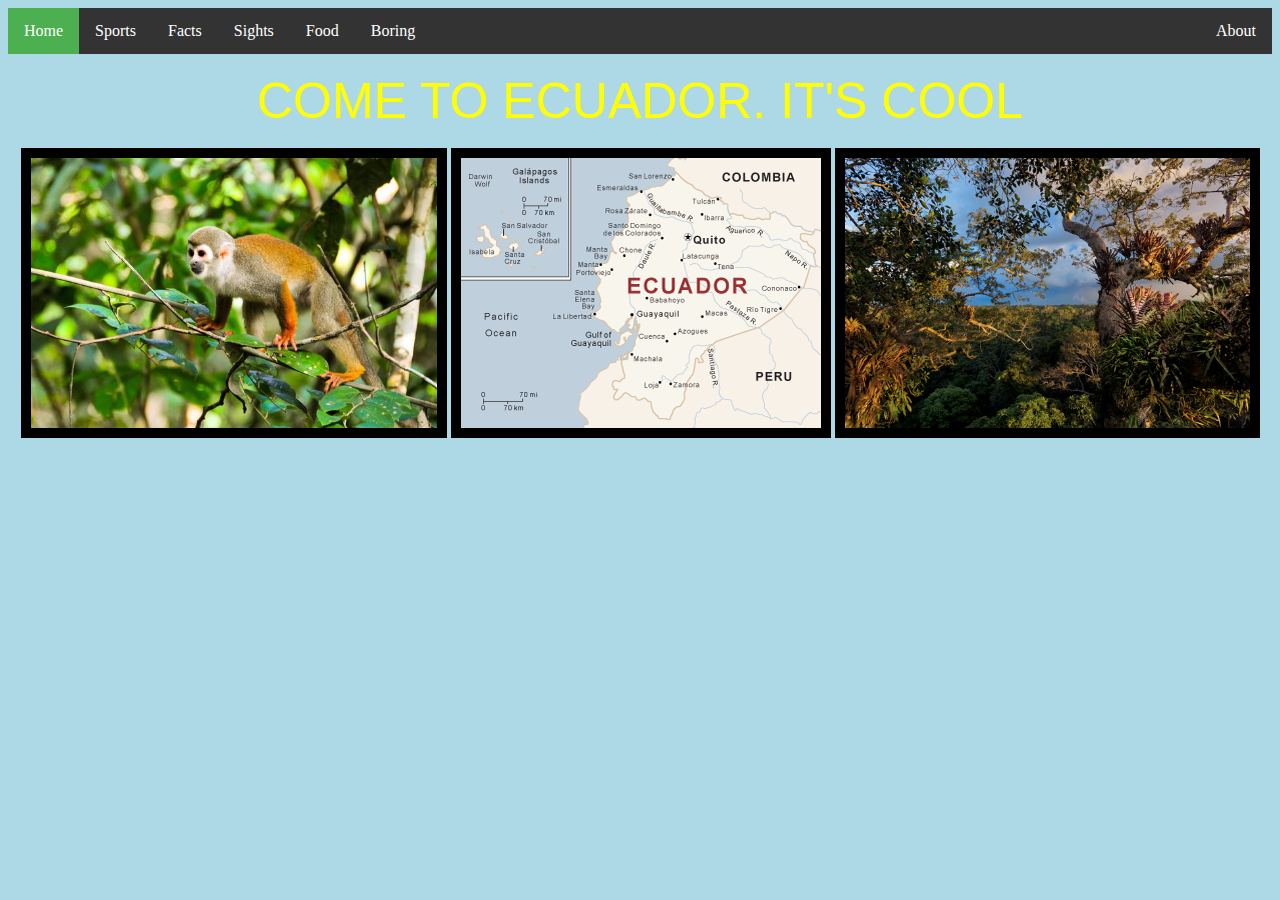
<file: index.html>
<html>
<head>
<title>Travel Ecuador - Home</title>
<link type="text/css" rel="stylesheet" href="Styles.css">
</head>

<body>

<ul id="nav">
	<li><a class="active" href="index.html">Home</a></li>
	<li><a href="sports.html">Sports</a></li>
	<li><a href="facts.html">Facts</a></li>
	<li><a href="sights.html">Sights</a></li>
	<li><a href="food.html">Food</a></li>
	<li><a href="boring.html">Boring</a></li>
	<li style="float:right"><a href="credit.html">About</a></li>
</ul>

<center>
   <br>
   <div id="title">
      Come to Ecuador. It's cool
   </div>
   <br>
   <img src="media/monkey.jpg" width=406 height=270>
   <img src="media/map.gif" width=360 height=270>
   <img src="media/kapok-tree.jpg" width=405 height=270>
</center>
</body>
</html>
</file>
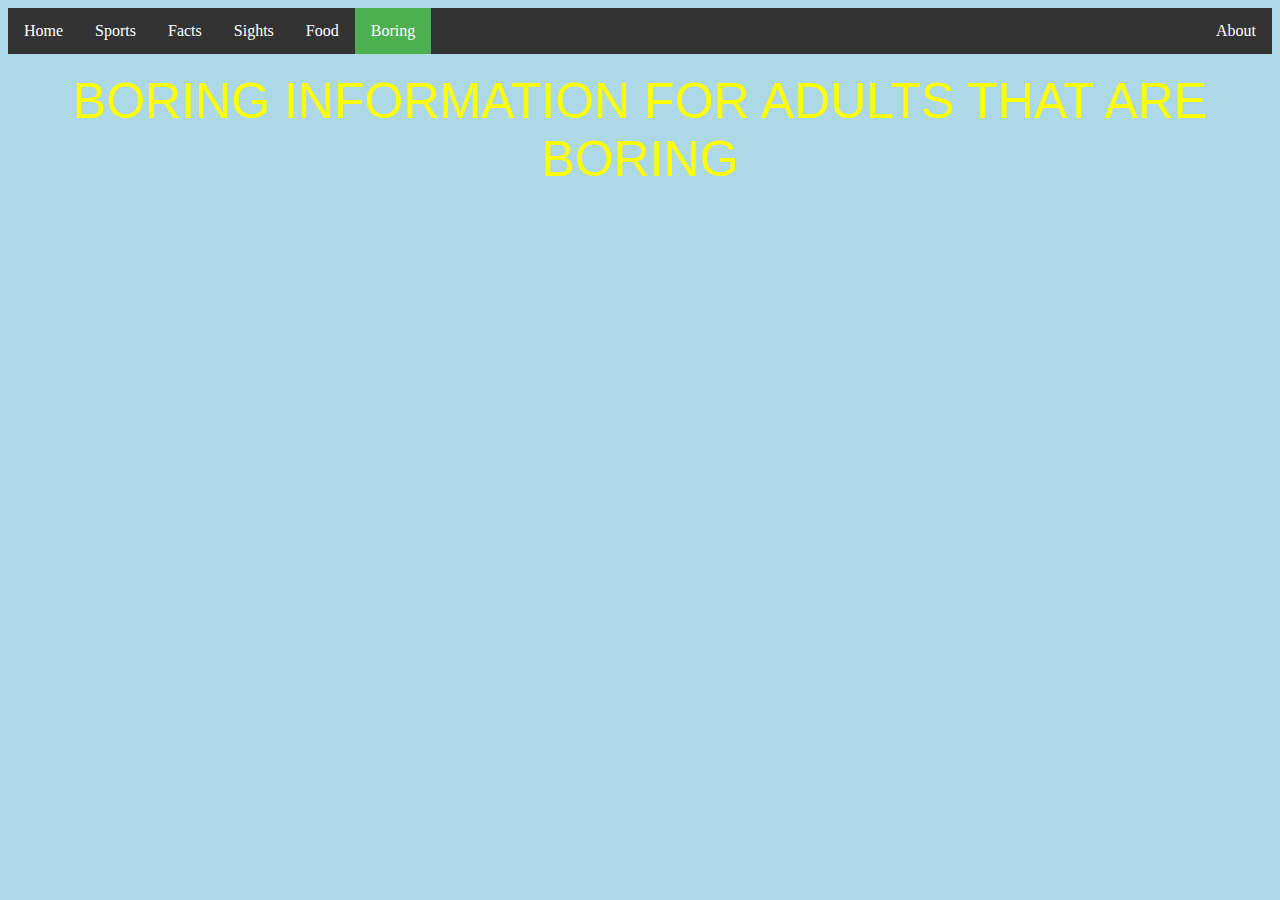
<file: boring.html>
<html>
<head>
<title>Travel Ecuador - Boring Stuff</title>
<link type="text/css" rel="stylesheet" href="Styles.css">
</head>

<body>

<ul id="nav">
	<li><a href="index.html">Home</a></li>
	<li><a href="sports.html">Sports</a></li>
	<li><a href="facts.html">Facts</a></li>
	<li><a href="sights.html">Sights</a></li>
	<li><a href="food.html">Food</a></li>
	<li><a class="active" href="boring.html">Boring</a></li>
	<li style="float:right"><a href="credit.html">About</a></li>
</ul>

<center>
   <br>
   <div id="title">
      Boring information for adults that are boring
   </div>
</center>
</body>
</html>
</file>
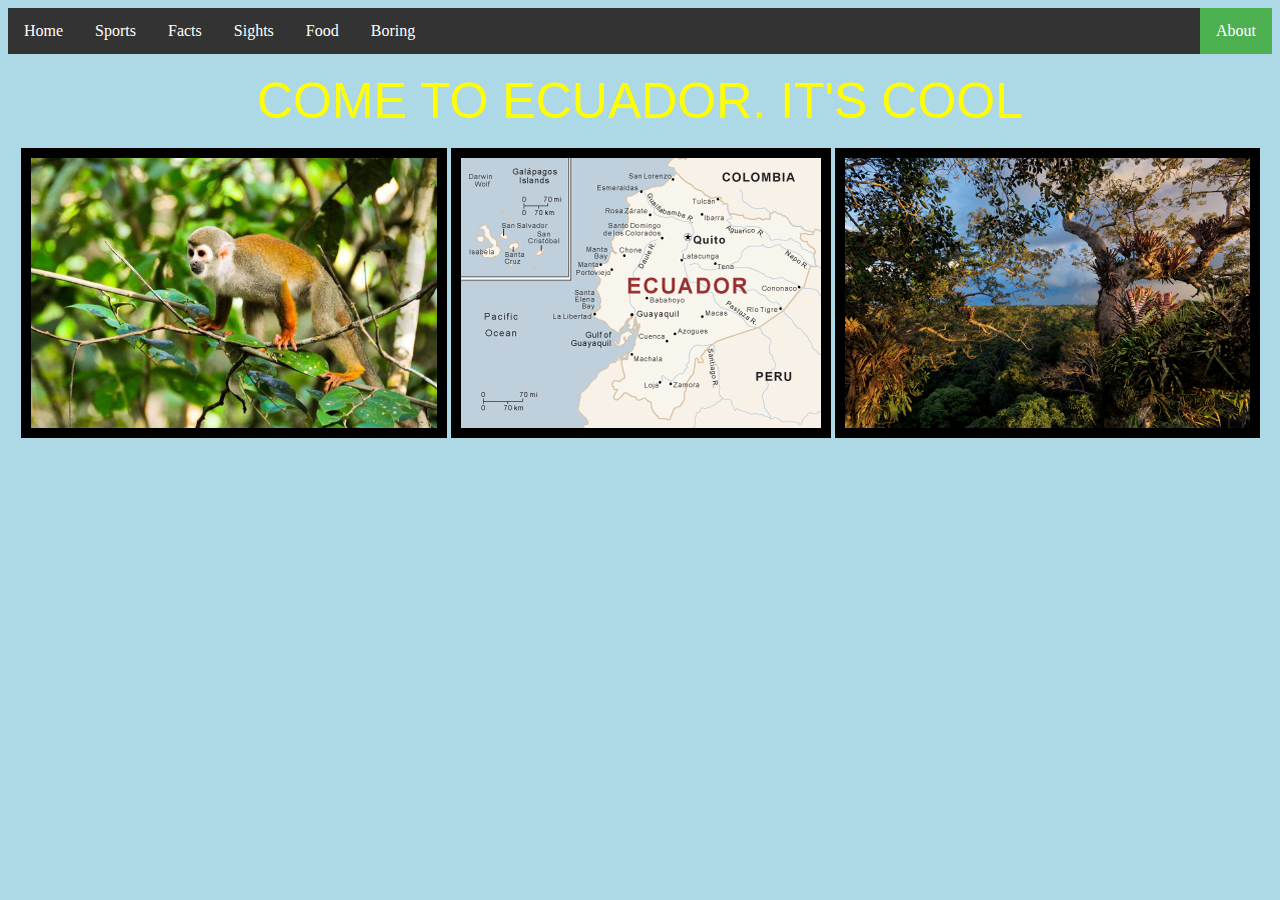
<file: credit.html>
<html>
<head>
<title>Travel Ecuador - Home</title>
<link type="text/css" rel="stylesheet" href="Styles.css">
</head>

<body>

<ul id="nav">
	<li><a href="index.html">Home</a></li>
	<li><a href="sports.html">Sports</a></li>
	<li><a href="facts.html">Facts</a></li>
	<li><a href="sights.html">Sights</a></li>
	<li><a href="food.html">Food</a></li>
	<li><a href="boring.html">Boring</a></li>
	<li style="float:right"><a class="active" href="credit.html">About</a></li>
</ul>

<center>
   <br>
   <div id="title">
      Come to Ecuador. It's cool
   </div>
   <br>
   <img src="media/monkey.jpg" width=406 height=270>
   <img src="media/map.gif" width=360 height=270>
   <img src="media/kapok-tree.jpg" width=405 height=270>
</center>
</body>
</html>
</file>
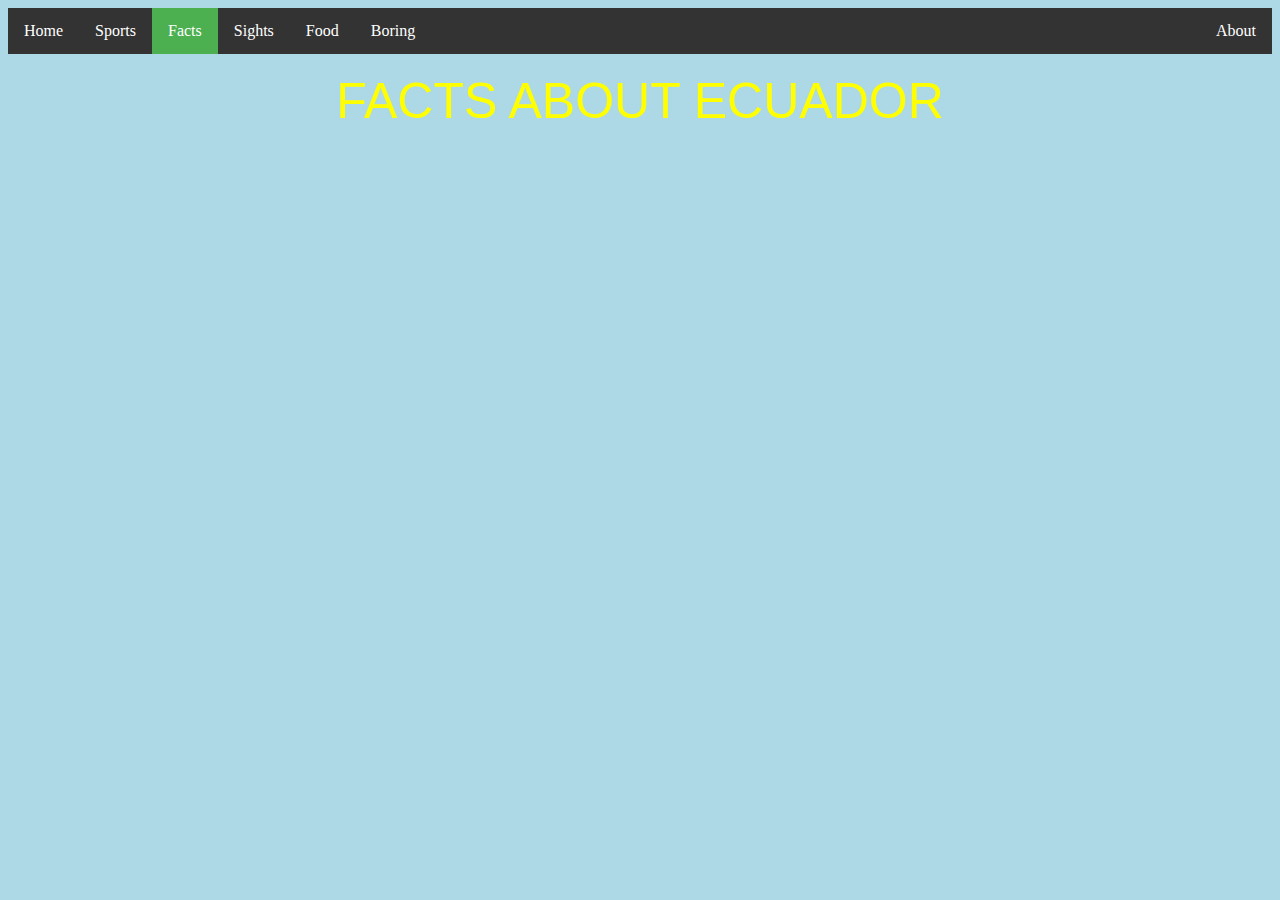
<file: facts.html>
<html>
<head>
<title>Travel Ecuador - Facts</title>
<link type="text/css" rel="stylesheet" href="Styles.css">
</head>

<body>

<ul id="nav">
	<li><a href="index.html">Home</a></li>
	<li><a href="sports.html">Sports</a></li>
	<li><a class="active" href="facts.html">Facts</a></li>
	<li><a href="sights.html">Sights</a></li>
	<li><a href="food.html">Food</a></li>
	<li ><a href="boring.html">Boring</a></li>
	<li style="float:right"><a href="credit.html">About</a></li>
</ul>

<center>
   <br>
   <div id="title">
      Facts About Ecuador
   </div>
</center>
</body>
</html>
</file>
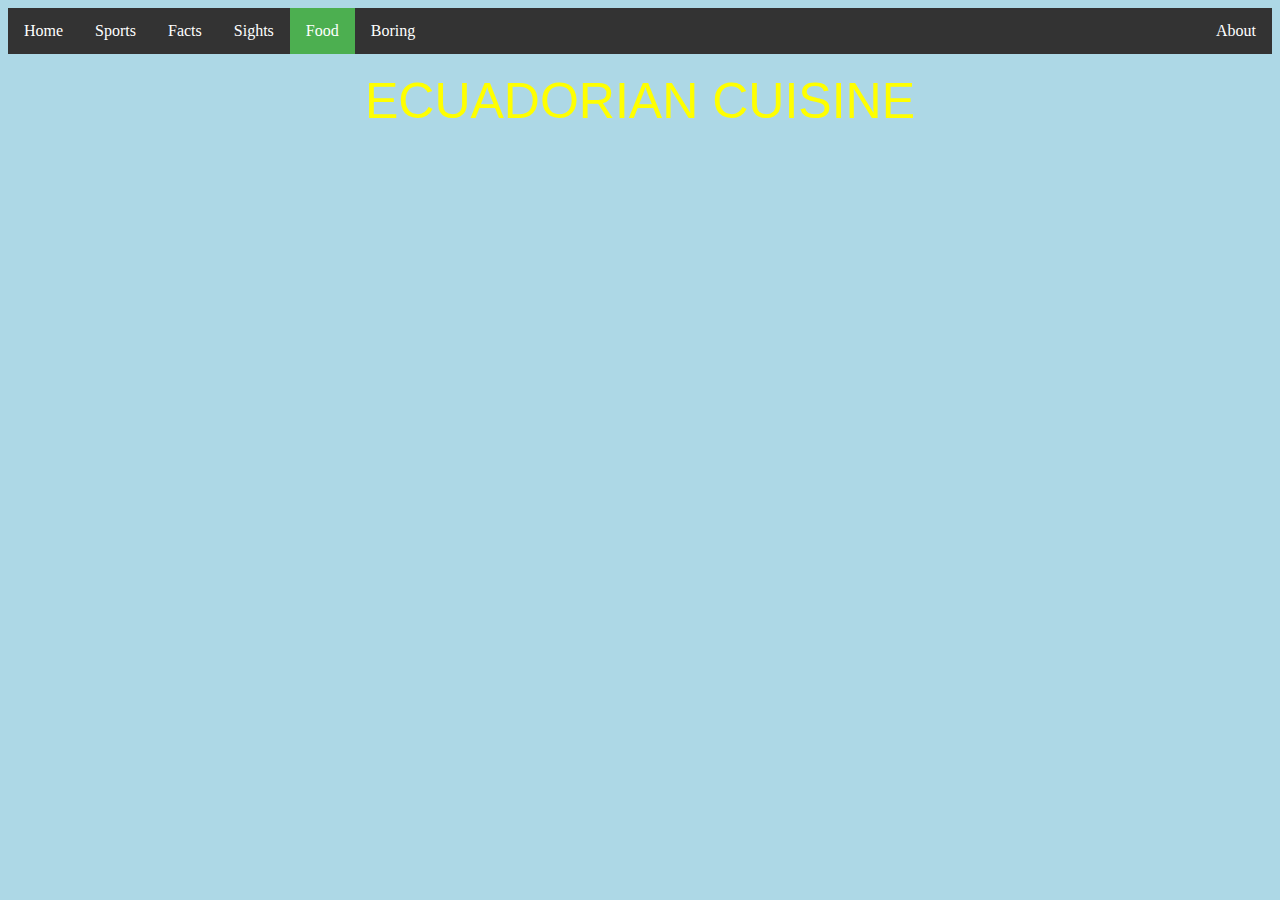
<file: food.html>
<html>
<head>
<title>Travel Ecuador - Food</title>
<link type="text/css" rel="stylesheet" href="Styles.css">
</head>

<body>

<ul id="nav">
	<li><a href="index.html">Home</a></li>
	<li><a href="sports.html">Sports</a></li>
	<li><a href="facts.html">Facts</a></li>
	<li><a href="sights.html">Sights</a></li>
	<li><a class="active" href="food.html">Food</a></li>
	<li><a href="boring.html">Boring</a></li>
	<li style="float:right"><a href="credit.html">About</a></li>
</ul>

<center>
   <br>
   <div id="title">
      Ecuadorian Cuisine
   </div>
</center>
</body>
</html>
</file>
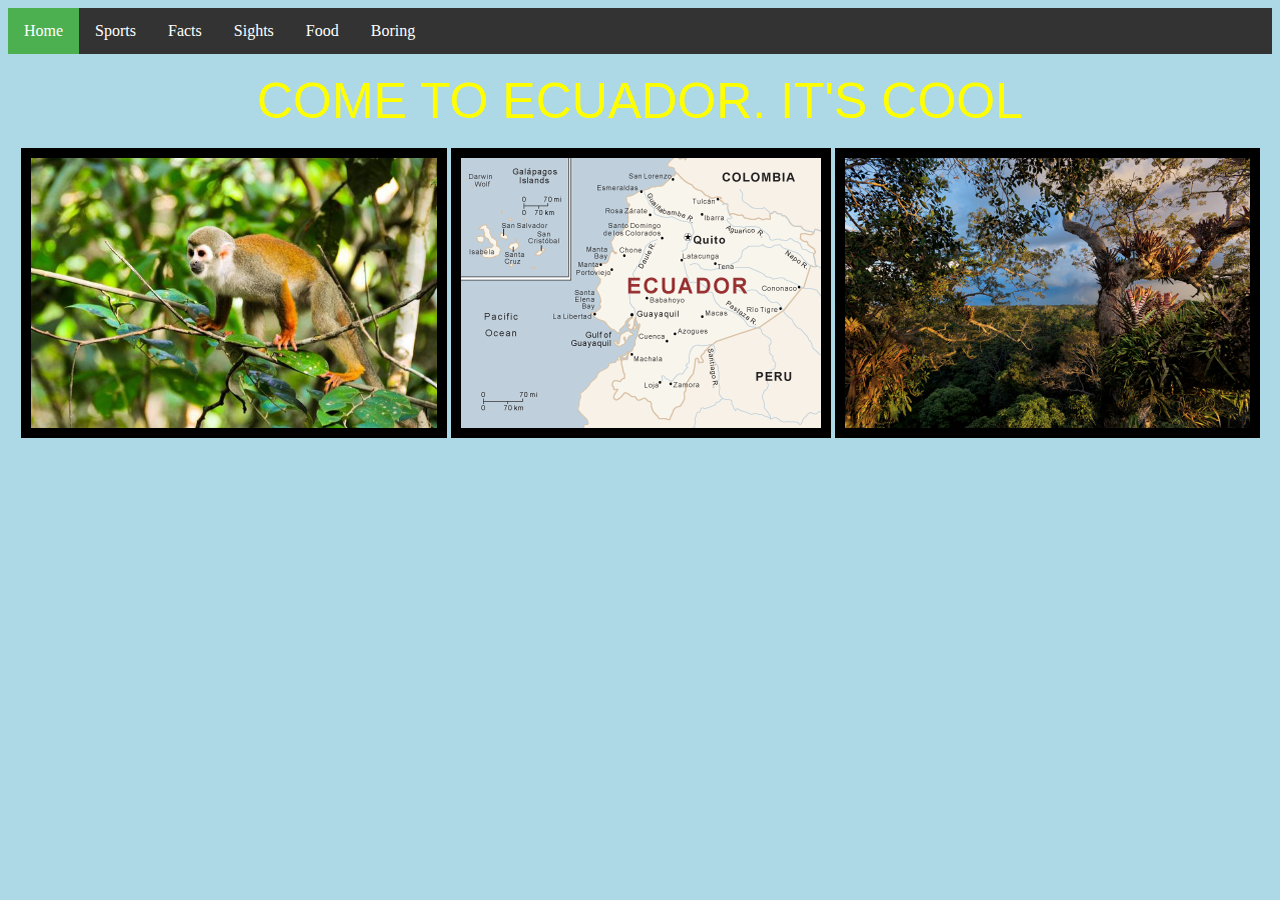
<file: indexTest.html>
<html>
<head>
<title>Travel Ecuador - Home</title>
<link type="text/css" rel="stylesheet" href="Styles.css">
</head>

<body>

<ul id="nav">
	<li><a class="active" href="indexTest.html">Home</a></li>
	<li><a href="sports.html">Sports</a></li>
	<li><a href="facts.html">Facts</a></li>
	<li><a href="sights.html">Sights</a></li>
	<li><a href="food.html">Food</a></li>
	<li><a href="boring.html">Boring</a></li>
</ul>

<center>
   <br>
   <div id="title">
      Come to Ecuador. It's cool
   </div>
   <br>
   <img src="media/monkey.jpg" width=406 height=270>
   <img src="media/map.gif" width=360 height=270>
   <img src="media/kapok-tree.jpg" width=405 height=270>
</center>
</body>
</html>
</file>
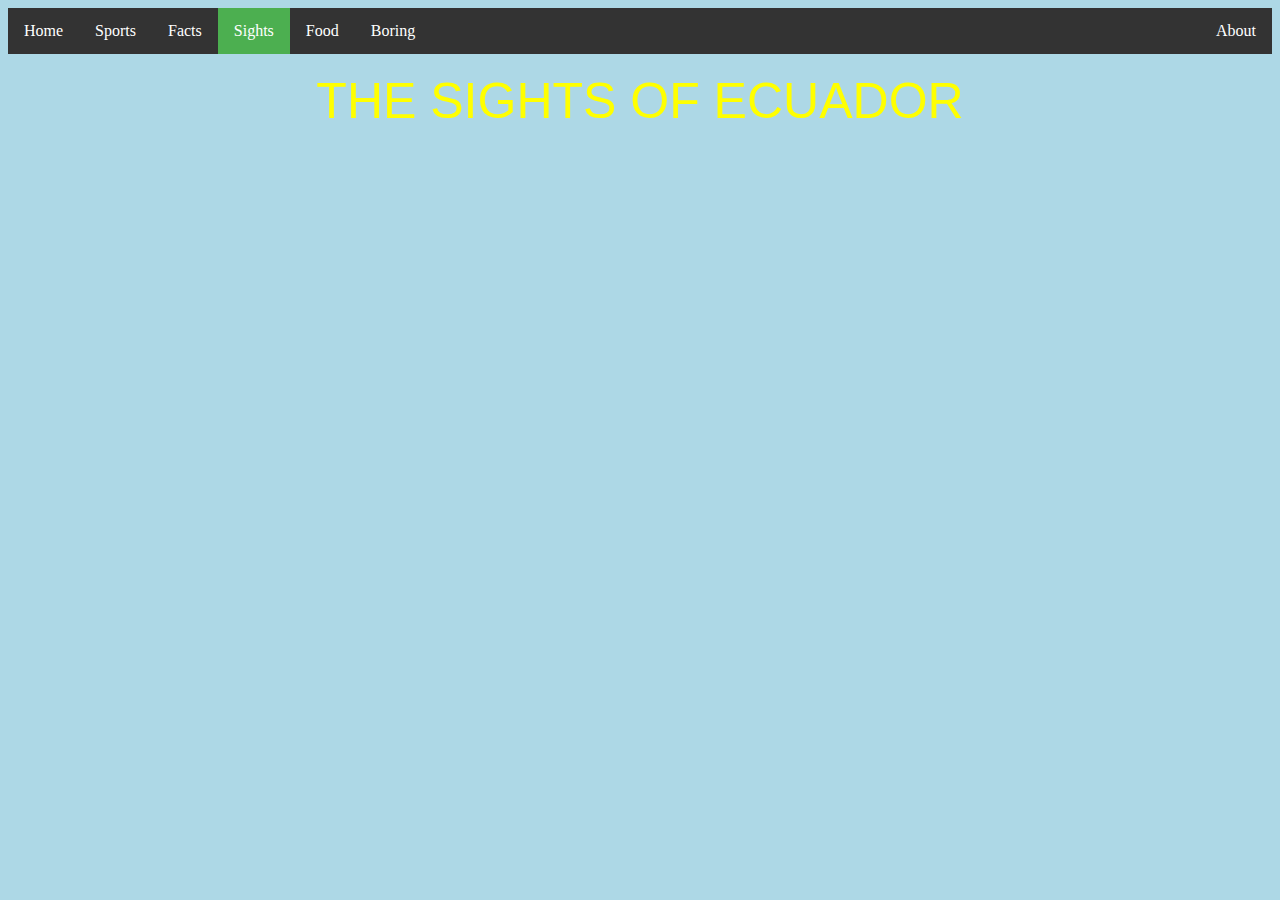
<file: sights.html>
<html>
<head>
<title>Travel Ecuador - Sights</title>
<link type="text/css" rel="stylesheet" href="Styles.css">
</head>

<body>

<ul id="nav">
	<li><a href="index.html">Home</a></li>
	<li><a href="sports.html">Sports</a></li>
	<li><a href="facts.html">Facts</a></li>
	<li><a class="active" href="sights.html">Sights</a></li>
	<li><a href="food.html">Food</a></li>
	<li><a href="boring.html">Boring</a></li>
	<li style="float:right"><a href="credit.html">About</a></li>
</ul>

<center>
   <br>
   <div id="title">
      The Sights of Ecuador
   </div>
</center>
</body>
</html>
</file>
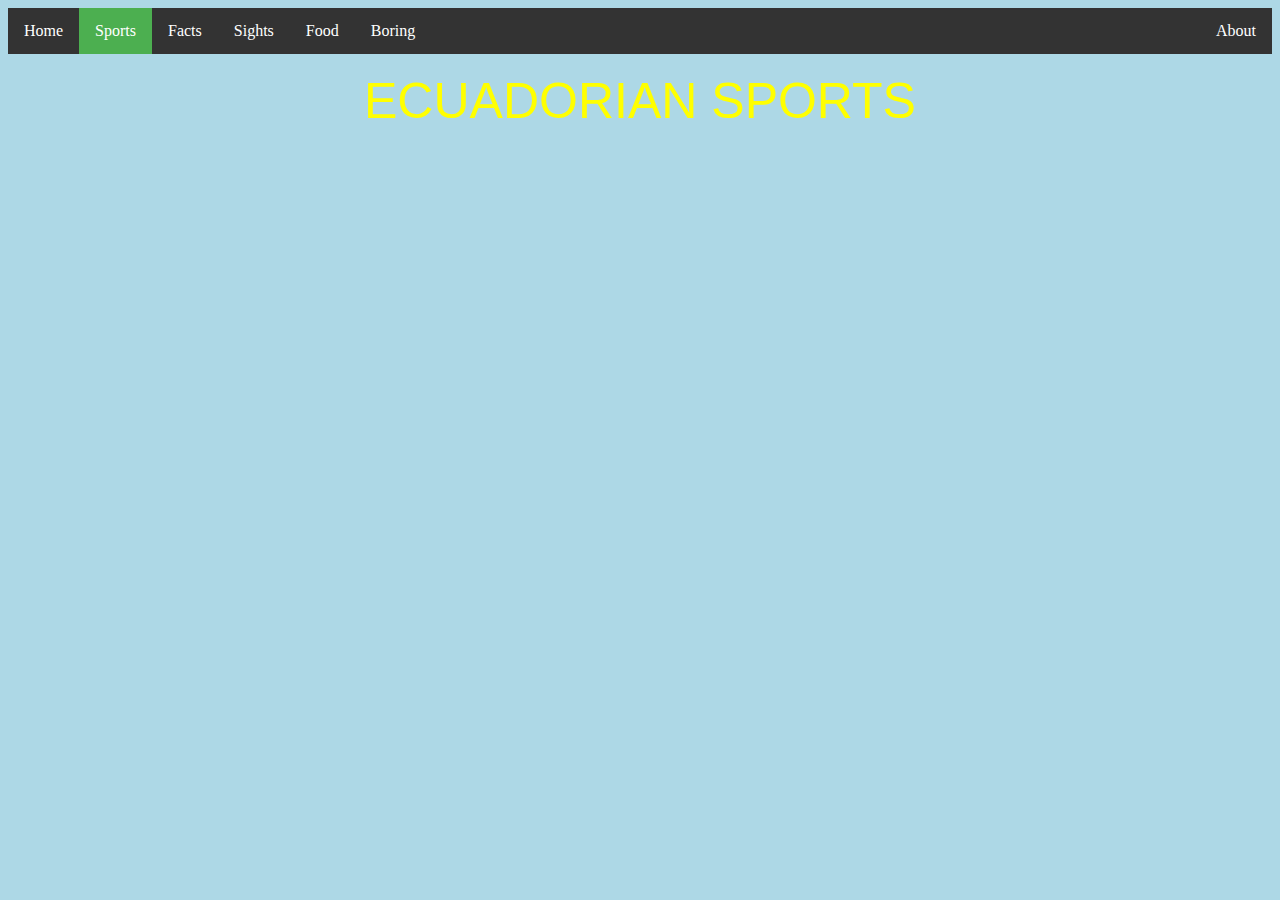
<file: sports.html>
<html>
<head>
<title>Travel Ecuador - Sports</title>
<link type="text/css" rel="stylesheet" href="Styles.css">
</head>

<body>

<ul id="nav">
	<li><a href="indexTest.html">Home</a></li>
	<li><a class="active" href="sports.html">Sports</a></li>
	<li><a href="facts.html">Facts</a></li>
	<li><a href="sights.html">Sights</a></li>
	<li><a href="food.html">Food</a></li>
	<li><a href="boring.html">Boring</a></li>
	<li style="float:right"><a href="credit.html">About</a></li>
</ul>

<center>
   <br>
   <div id="title">
      Ecuadorian Sports
   </div>
</center>
</body>
</html>
</file>
<file: Styles.css>
html{
	background-color: lightblue;
}

table, tr, td{
	color: green;
	border: 1px solid black;
	background-color: lightyellow;
	text-align: center;
	border-collapse: collapse;
	padding: 15px;
   text-decoration: none;
}

div#title{
   color: yellow;
   font-family: "Arial", arial, sans-serif;
   font-size: 50px;
   text-transform: uppercase;
}

img{
   border: 10px solid black;
}

ul#nav{
    list-style-type: none;
    margin: 0;
    padding: 0;
    overflow: hidden;
    background-color: #333;
}

li {
    float: left;
}

li a {
    display: block;
    color: white;
    text-align: center;
    padding: 14px 16px;
    text-decoration: none;
}

/* Change the link color to #111 (black) on hover */
li a:hover:not(.active){
    background-color: #111;
}

.active {
    background-color: #4CAF50;
}
</file>
